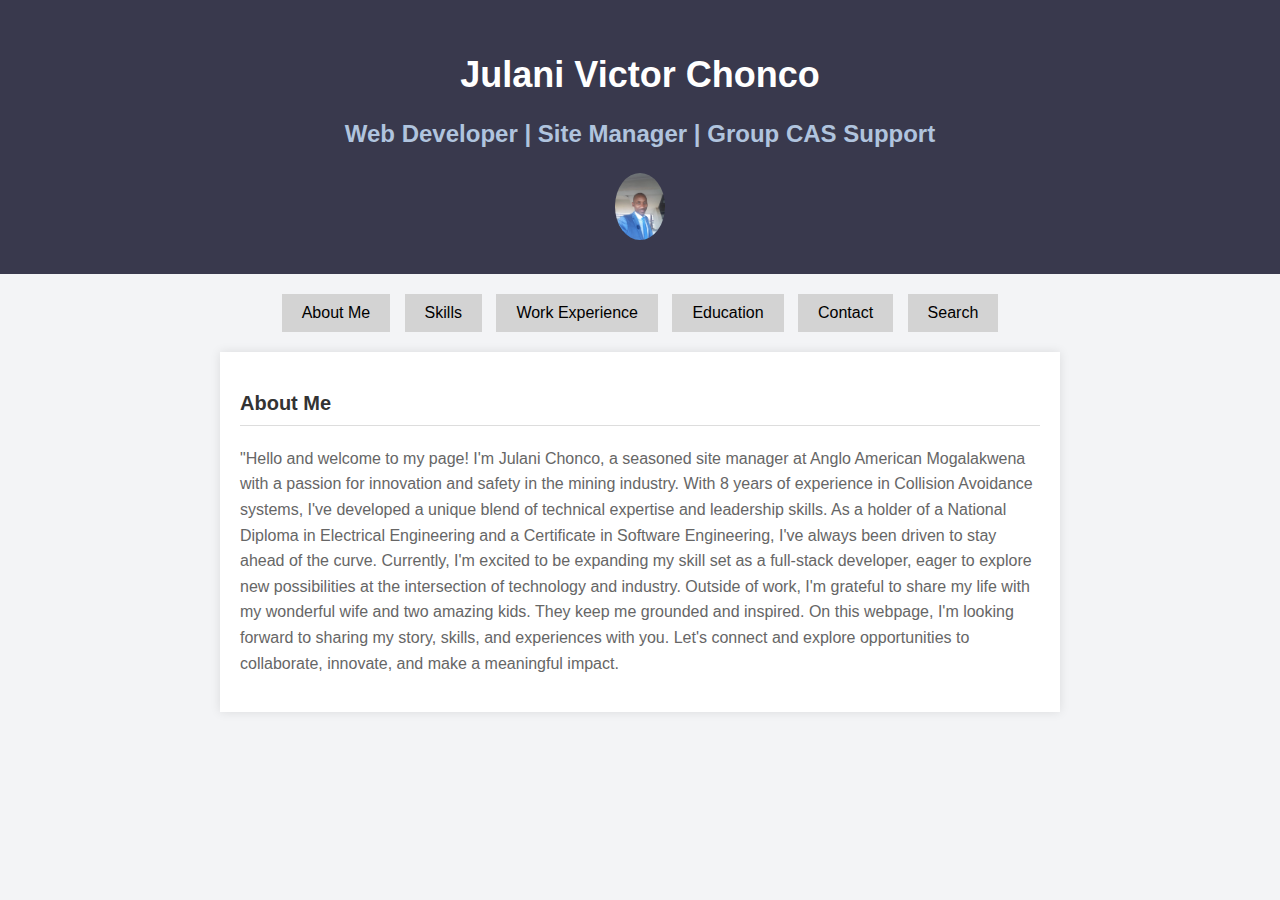
<file: index.html>
<!DOCTYPE html>
<html lang="en">
<head>
    <meta charset="UTF-8">
    <meta name="viewport" content="width=device-width, initial-scale=1.0">
    <title>Julani Victor Chonco - Personal Webpage</title>
    <link rel="stylesheet" href="style.css">
</head>
<body>
    <header>
        <h1>Julani Victor Chonco</h1>
        <h2>Web Developer | Site Manager | Group CAS Support</h2>
        <img src="Julani.jpg" alt="Julani Chonco">
    </header>
    <div class="nav">
        <button class="tab" onclick="showContent('about')">About Me</button>
        <button class="tab" onclick="showContent('skills')">Skills</button>
        <button class="tab" onclick="showContent('experience')">Work Experience</button>
        <button class="tab" onclick="showContent('education')">Education</button>
        <button class="tab" onclick="showContent('contact')">Contact</button>
        <button class="tab" onclick="showContent('search')">Search</button>
    </div>
    <div class="content">
        <div id="about">
            <h3>About Me</h3>
            <p>"Hello and welcome to my page! I'm Julani Chonco, a seasoned site manager at Anglo American Mogalakwena with a passion for innovation and safety in the mining industry. With 8 years of experience in Collision Avoidance systems, I've developed a unique blend of technical expertise and leadership skills. As a holder of a National Diploma in Electrical Engineering and a Certificate in Software Engineering, I've always been driven to stay ahead of the curve. Currently, I'm excited to be expanding my skill set as a full-stack developer, eager to explore new possibilities at the intersection of technology and industry.

                Outside of work, I'm grateful to share my life with my wonderful wife and two amazing kids. They keep me grounded and inspired.
                
                On this webpage, I'm looking forward to sharing my story, skills, and experiences with you. Let's connect and explore opportunities to collaborate, innovate, and make a meaningful impact.</p>
        </div>
        <div id="skills" style="display:none;">
            <h3>Skills</h3>
            <ul>
                <li>Excellent troubleshooting and diagnostic skills</li>
                <li>Product support and customer assistance</li>
                <li>Computer-Aided Systems (CAS) operations</li>
                <li>Strong interpersonal communication</li>
                <li>Team collaboration and technical documentation</li>
            </ul>
        </div>
        <div id="experience" style="display:none;">
            <h3>Work Experience</h3>
            <p><strong>Product Support Technician</strong><br>Providing technical support for CAS systems, ensuring smooth operations, and diagnosing and resolving product-related issues.</p>
            <p><strong>CAS Specialist</strong><br>Handling CAS systems, monitoring performance, and providing training and support to teams on new technological implementations.</p>
        </div>
        <div id="education" style="display:none;">
            <h3>Education</h3>
            <p><strong>National Diploma in Electrical Engineering (Process Instrumentation)</strong><br>Mangosuthu University of Technology, 2013 - 2019</p>
            <p><strong>High School</strong><br>Simunye High School, 2006 - 2010</p>
        </div>
        <div id="contact" style="display:none;">
            <h3>Contact Details</h3>
            <p><strong>Name:</strong> Julani Victor Chonco</p>
            <p><strong>Phone:</strong> +27 76 644 0981</p>
            <p><strong>Email:</strong> <a href="mailto:jvchonco@gmail.com">jvchonco@gmail.com</a></p>
            <form class="contact-form" action="/submit-feedback" method="POST">
                <input type="text" name="name" placeholder="Your Name" required>
                <input type="email" name="email" placeholder="Your Email" required>
                <textarea name="message" placeholder="Your Message" rows="5" required></textarea>
                <button type="submit">Submit</button>
            </form>
        </div>
        <div id="search" style="display:none;">
            <h3>Search My CV</h3>
            <form onsubmit="searchContent(); return false;">
                <input type="text" name="query" id="search-box" placeholder="Enter keyword to search" required>
                <button type="submit">Search</button>
            </form>
            <div id="search-results"></div>
        </div>
    </div>
    <script src="script.js"></script>
</body>
</html>
</file>
<file: style.css>
body {
    font-family: Verdana, sans-serif;
    margin: 0;
    padding: 0;
    background-color: #f3f4f6;
}

header {
    text-align: center;
    padding: 30px 0;
    background-color: #39394d;
    color: white;
}

header img {
    width: 50px;
    border-radius: 50%;
    margin-top: 5px;
}

h1 {
    font-size: 36px;
    color: white;
}

h2 {
    font-size: 24px;
    color: #b0c4de;
}

.nav {
    text-align: center;
    margin-top: 20px;
}

.nav button {
    padding: 10px 20px;
    margin: 0 5px;
    border: none;
    background-color: lightgray;
    font-size: 16px;
    cursor: pointer;
    transition: background-color 0.3s;
}

.nav button.active,
.nav button:hover {
    background-color: #39394d;
    color: white;
}

.content {
    max-width: 800px;
    margin: 20px auto;
    padding: 20px;
    background-color: #fff;
    box-shadow: 0 0 10px rgba(0, 0, 0, 0.1);
}

h3 {
    color: #333;
    font-size: 20px;
    border-bottom: 1px solid #ddd;
    padding-bottom: 10px;
    margin-bottom: 20px;
}

p {
    color: #666;
    line-height: 1.6;
}

a {
    color: #4958dd;
    text-decoration: underline;
}

.contact-form input,
.contact-form textarea {
    width: calc(100% - 22px);
    padding: 10px;
    margin-bottom: 10px;
    border: 1px solid #ddd;
}

.contact-form button {
    padding: 10px 20px;
    background-color: #4958dd;
    color: white;
    border: none;
    cursor: pointer;
}

#search-results {
    margin-top: 20px;
}
</file>
